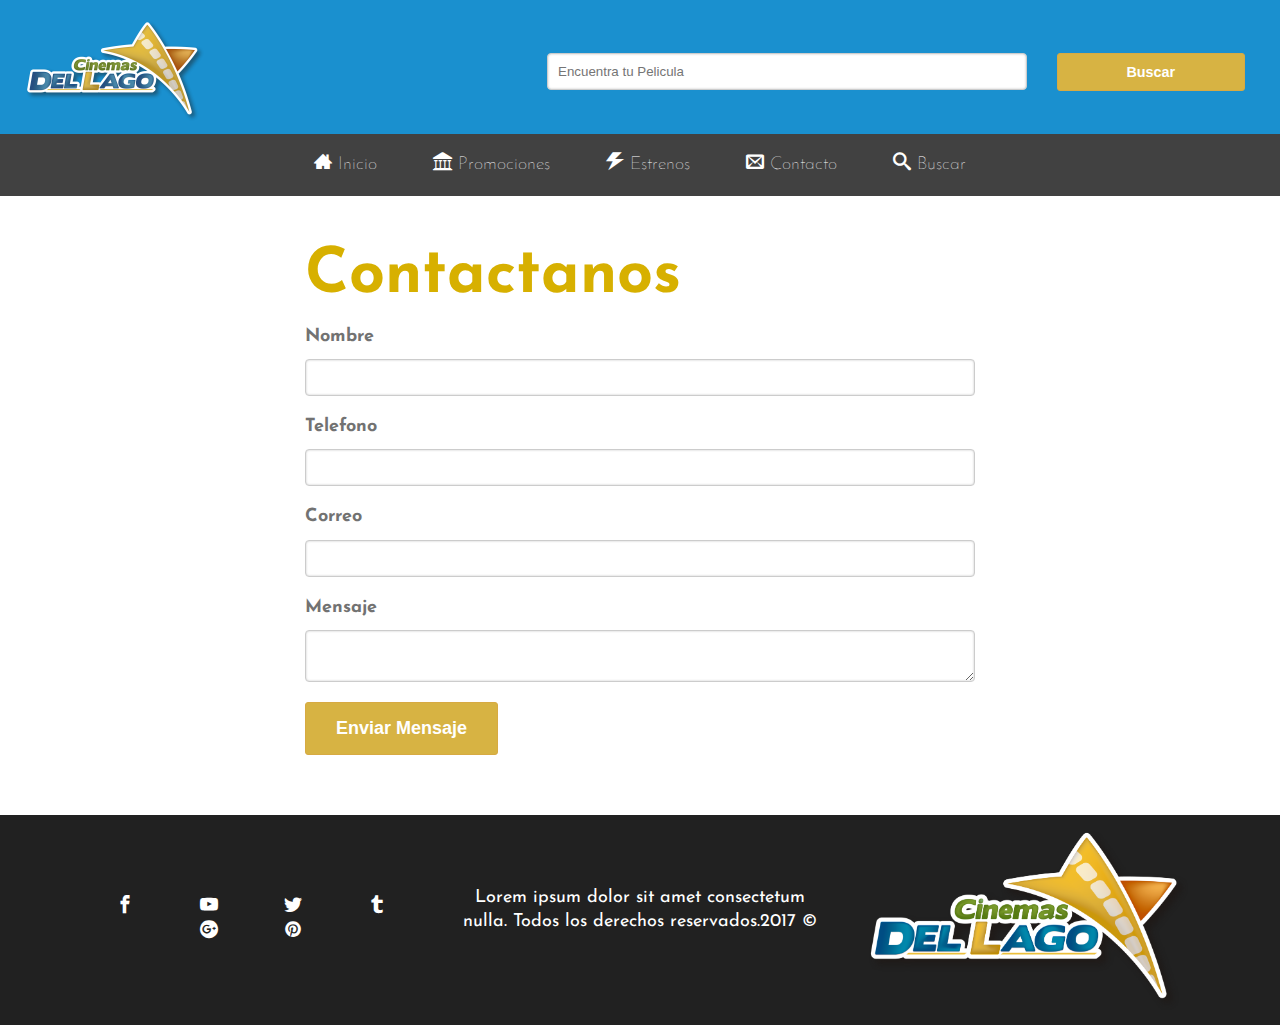
<file: appCineFrontend/contacto.html>
<!DOCTYPE HTML>

<html>

<head>
    <meta charset="utf-8"/>
    <title>Cinemas del Lago Contacto.</title>
    <link rel="stylesheet" href="css/listefi.css"/>
    <link rel="stylesheet" href="fonts/style.css"/>
    <link rel="stylesheet" href="fonts/fuentesMenu/style.css"/>
    <link href="https://fonts.googleapis.com/css?family=Josefin+Sans" rel="stylesheet">
    <script src="js/funciones.js"></script>
</head>
    
<body>
    <header>
        <div class="gd-40 logo gd-m-100">
            <a href="#"><img class="" src="images/logo-cinemas2015crop.png" title="Cinemas del Lago" alt=""/></a>
        </div>
        <div class="gd-60 busquedas gd-m-100">
            <form class="tx-center">
                <div class="gd-70 gd-m-100">
                    <input type="text" name="" class="form-in" placeholder="Encuentra tu Pelicula"/>
                </div>
                <div class="gd-30 gd-m-100">
                    <button type="submit" class="btn btn-yellow gd-100 buscador">Buscar</button>
                </div>
            </form>
        </div>
    </header>
    <!--Navegacion del sistema-------------------->
    <nav id="menu">
        <button id="drop" class="btn btn-yellow">
            <span class="lineas"></span>
            <span class="lineas"></span>
            <span class="lineas"></span>
        </button>
        <ul>
            <li><a href="index.php"><span class="icon-home3"></span>Inicio</a></li>
            <li><a href="promociones.ph"><span class="icon-library"></span>Promociones</a></li>
            <li><a href="estrenos.php"><span class="icon-power"></span>Estrenos</a></li>
            <li><a href="contacto.php"><span class="icon-envelop"></span>Contacto</a></li>
            <li><a href="buscar.php"><span class="icon-search"></span>Buscar</a></li>
        </ul>
    </nav>
    <!--Formulario de Contacto----------->
    <form action="?guardar" method="post" class="container cont-white cont-700" id="form_site_update">
		<h1>Contactanos</h1>
		<div class="form-sec">
			<label for="nombre">Nombre</label>
			<input type="text" name="nombre"  class="form-in" id="nombre">
		</div>
		<div class="form-sec">
			<label for="telefono">Telefono</label>
			<input type="text" name="telefono" class="form-in" id="telefono">
		</div>
		<div class="form-sec">
			<label for="email">Correo</label>
			<input type="text" name="email"  class="form-in" id="email">
		</div>
		<div class="form-sec">
			<label for="mensaje">Mensaje</label>
			<textarea name="mensaje" class="form-in" id="mensaje"></textarea>
		</div>
		<button type="submit" name="button" class="btn btn-yellow size-l">Enviar Mensaje</button>
	</form>
    <!--Pie de pagina-------------------->
    <footer>
        <div class="container">
            <div class="redes-sociales-pie gd-33 gd-m-100 tx-center vertical-content">
                <div>
                    <a href="https://www.facebook.com/cinemasdellago/?ref=ts&fref=ts" class="caja-enlace"><span class="icon-facebook"></span></a>
                    <a href="#" class="caja-enlace"><span class="icon-youtube"></span></a>
                    <a href="#" class="caja-enlace"><span class="icon-twitter"></span></a>
                    <a href="#" class="caja-enlace"><span class="icon-tumblr"></span></a>
                    <a href="#" class="caja-enlace"><span class="icon-google-plus3"></span></a>
                    <a href="#" class="caja-enlace"><span class="icon-pinterest"></span></a>
                </div>
            </div>
            
            <div class="p-pie gd-33 gd-m-100 tx-center vertical-content">
                <p>
                    Lorem ipsum dolor sit amet consectetum nulla. Todos los derechos reservados.2017 &copy;
                </p>
            </div>
            <a href="#" class="gd-33 gd-m-100 tx-center vertical-content"><img class="bx-center" src="images/Logo%20Colores%20Oscar.png" title="Cinemas del Lago" alt=""/></a>
        </div>
    </footer>
</body>

</html>
</file>
<file: appCineFrontend/css/listefi.css>
/*
	Listefi - Frontend Framework
	Creado por el equipo Debred - contacto@debred.com
*/
/*
    Paleta de Colores - blue/deep-orange
    #1976D2 - Dark Primary Color
    #2196F3 - Primary Color
    #BBDEFB - Light Primary Color
    #FF5722 - Acent Color
    #212121 - Primary Text
    #727272 - Secondary Text
    #B6B6B6 - Divider Color

	#be0101 - Error
	#01a939 - Success
*/
/*
	Indice:
	1-Base
	2-Tipografia
	3-Layout
	4-Auxiliares
	5-Botones
	6-Formularios
	7-Tooltip
	8-Ventanas modales
	9-Mensajes de alerta
	10-Barras de navegacion
	11-Migas de pan
	12-Modulo listable
*/
/* ---------- 1-Base ---------- */
*, *::after, *::before{
	margin: 0;
	padding: 0;
	box-sizing: border-box;
}
html, body{
	height: 100%;
	width: 100%;
}
body{
	 font-family: 'Josefin Sans', sans-serif;
	font-size: 18px;
	word-wrap: break-word;
    color: #212121;
	line-height: 1.3;
}
img{max-width: 100% !important;}
a img{border: none;}
/* ---------- 2-Tipografia ---------- */
a{
	color: #1976D2;
	text-decoration: none;
}
a:hover{color: #FF5722}
p{margin-bottom: 1.2rem;}
h1, h2, h3, h4, h5, h6{
    margin-bottom: 0.5rem;
    font-weight: bold;
}
h1{font-size: 2.5em;}
h2{font-size: 1.9em;}
h3{font-size: 1.47em;}
h4{font-size: 1.2em;}
h5{font-size: 0.93em;}
h6{font-size: 0.75em;}
@media all and (max-width:600px){body{font-size: 16px;}}
blockquote {
    border-left: 4px solid #b6b6b6;
    margin-bottom: 15px;
    padding: 15px 28px;
}
blockquote cite {color: #727272;}
ul, ol {margin: 20px 0 20px 30px;}
li{margin-bottom: 10px;}
.table{
	background-color: #fff;
    border-collapse: collapse;
    border-spacing: 0;
    width: 100%;
	margin-bottom: 20px;
}
.table th, .table td {
    border-bottom: 1px solid #efefef;
    padding: 15px 10px;
    text-align: left;
}
.table th{border-color: #c9c9c9;}
.table-container{
	width: 100%;
	overflow-y: auto;
	_overflow: auto;
	margin: 0 0 1em;
}
.table-container::-webkit-scrollbar{
	-webkit-appearance: none;
	width: 14px;
	height: 14px;
}
.table-container::-webkit-scrollbar-thumb{
	border-radius: 8px;
	border: 3px solid #fff;
	background-color: rgba(0, 0, 0, .3);
}
.table tbody tr:nth-of-type(2n+1){background-color: #fcfcfc;}
.table tbody tr:hover{background-color: #f4f4f4;}
.table tbody tr.selected{background-color: #f2f2f2}
.f-calido{color: #757575;}
.f-fuerte{color: #212121; font-weight: bolder;}
.f-sombra1{color: #444; text-shadow: 0px 2px 5px rgba(0,0,0,.4);}
.f-sombra2{color:#fff; text-shadow: 0px 2px 5px rgba(0,0,0,.4);}
/* ---------- 3-Layout -------- */
.container, .container::after, .container::before{
    display: table;
    content: "";
    clear: both;
}
.container{
    width: 98%;
    max-width: 1200px;
    margin: 0 auto;
    padding: 0 15px;
    display: block;
}
.container .container{padding: 0;}
[class*="gd-"]{
    float: left;
    padding: 0 15px;
    display: inline-block;
	margin: 0;
	min-height: 1px;
}
.gd-100{width: 100%;}
.gd-90{width: 90%;}
.gd-80{width: 80%;}
.gd-70{width: 70%;}
.gd-60{width: 60%;}
.gd-50{width: 50%;}
.gd-40{width: 40%;}
.gd-30{width: 30%;}
.gd-20{width: 20%;}
.gd-10{width: 10%;}
.gd-33{width: 33.33%;}
.gd-66{width: 66.66%;}
.gd-16{width: 16.66%;}
.gd-25{width: 25%}
@media all and (max-width: 800px){
	.gd-b-100{width: 100%;}
	.gd-b-90{width: 90%;}
	.gd-b-80{width: 80%;}
	.gd-b-70{width: 70%;}
	.gd-b-60{width: 60%;}
	.gd-b-50{width: 50%;}
	.gd-b-40{width: 40%;}
	.gd-b-30{width: 30%;}
	.gd-b-20{width: 20%;}
	.gd-b-10{width: 10%;}
	.gd-b-33{width: 33.33%;}
	.gd-b-66{width: 66.66%;}
	.gd-b-16{width: 16.66%;}
	.gd-b-25{width: 25%}
}/* b */
@media all and (max-width: 600px){
	.gd-m-100{width: 100%;}
	.gd-m-90{width: 90%;}
	.gd-m-80{width: 80%;}
	.gd-m-70{width: 70%;}
	.gd-m-60{width: 60%;}
	.gd-m-50{width: 50%;}
	.gd-m-40{width: 40%;}
	.gd-m-30{width: 30%;}
	.gd-m-20{width: 20%;}
	.gd-m-10{width: 10%;}
	.gd-m-33{width: 33.33%;}
	.gd-m-66{width: 66.66%;}
	.gd-m-16{width: 16.66%;}
	.gd-m-25{width: 25%}
}/* m */
@media all and (max-width: 400px){
	.gd-s-100{width: 100%;}
	.gd-s-90{width: 90%;}
	.gd-s-80{width: 80%;}
	.gd-s-70{width: 70%;}
	.gd-s-60{width: 60%;}
	.gd-s-50{width: 50%;}
	.gd-s-40{width: 40%;}
	.gd-s-30{width: 30%;}
	.gd-s-20{width: 20%;}
	.gd-s-10{width: 10%;}
	.gd-s-33{width: 33.33%;}
	.gd-s-66{width: 66.66%;}
	.gd-s-16{width: 16.66%;}
	.gd-s-25{width: 25%}
}/* s */
@media all and (max-width: 300px){
	.gd-x-100{width: 100%;}
	.gd-x-90{width: 90%;}
	.gd-x-80{width: 80%;}
	.gd-x-70{width: 70%;}
	.gd-x-60{width: 60%;}
	.gd-x-50{width: 50%;}
	.gd-x-40{width: 40%;}
	.gd-x-30{width: 30%;}
	.gd-x-20{width: 20%;}
	.gd-x-10{width: 10%;}
	.gd-x-33{width: 33.33%;}
	.gd-x-66{width: 66.66%;}
	.gd-x-16{width: 16.66%;}
	.gd-x-25{width: 25%}
}/* x */
/* ---------- 4-Auxiliares ---------- */
.clearfix, .clearfix::after, .clearfix::before{
	display: table;
	content: "";
	clear: both;
}
.clearfix{display: block;}
.tx-left{text-align: left;}
.tx-right{text-align: right;}
.tx-center{text-align: center;}
.bx-left{float: left;}
.bx-right{float: right !important;}
.bx-center{margin: 0 auto; display: block;}
.mg-sec{margin-top: 20px; margin-bottom: 20px;}
.d-block{
	display: block;
	width: 100%;
}
.cont-400{max-width: 400px;}
.cont-500{max-width: 500px;}
.cont-600{max-width: 600px;}
.cont-700{max-width: 700px;}
.cont-800{max-width: 800px;}
.cont-900{max-width: 900px;}
.cont-1000{max-width: 1000px;}
.cont-1100{max-width: 1100px;}
.cont-1200{max-width: 1200px;}
.hide{display: none !important;}
@media all and (max-width: 800px){
	.hide-b{display: none !important;}
}
@media all and (max-width: 600px){
	.hide-m{display: none !important;}
}
@media all and (max-width: 400px){
	.hide-s{display: none !important;}
}
@media all and (max-width: 300px){
	.hide-x{display: none !important;}
}
@media all and (min-width: 800px){
	.hide-min-b{display: none !important;}
}
@media all and (min-width: 600px){
	.hide-min-m{display: none !important;}
}
@media all and (min-width: 400px){
	.hide-min-s{display: none !important;}
}
@media all and (min-width: 300px){
	.hide-min-x{display: none !important;}
}
/* ---------- 5-Botones ---------- */
.btn{
    background-color: #fbfbfb;
    border: 1px solid #ccc;
    color: #727272;
    font-size: .8em;
    font-weight: bold;
    padding: 10px 15px;
	border-radius: 3px;
	transition: 0.25s all;
}
.btn:hover{
	background-color: #f0f0f0;
	color: #727272;
}
.btn:active{
	transform: translate(0px, -4px) scale(0.95);
}
.btn-block{
	display: block;
	width: 100%;
}
.btn.size-l{
	padding: 15px 30px;
	font-size: 1em;
}
.btn.size-s{
	padding: 5px 10px;
	font-size: 0.6em;
}
.btn-default{
	background-color: transparent;
	border-color: #1976D2;
	color: #1976D2;
}
.btn-default:hover{
	background-color: #1976D2;
	color: #fff;
}
.btn-primary{
	background-color: #1976D2;
	border-color: #0562be;
	color: #fff;
}
.btn-primary:hover{
	background-color: #004fab;
	color: #f0f0f0;
}
.btn-acent{
	background-color: #FF5722;
	border-color: #DD3506;
	color: #fff;
}
.btn-acent:hover{
	background-color: #e23a05;
	color: #fff;
}
.btn-yellow{
	background-color: #D7B343;
	border-color: #D7aa43;
	color: #fff;
}
.btn-yellow:hover{
	background-color: #D7B000;
	color: #f0f0f0;
}
/* ---------- 6-Formularios basicos ---------- */
.form-sec{margin-bottom: 20px;}
.form-sec label{
	color: #727272;
	font-weight: bold;
}
.form-in {
	border: 1px solid #ccc;
	border-radius: 4px;
	box-shadow: 0 0 3px -1px rgba(0, 0, 0, 0.5) inset;
	display: block;
	margin: 10px 0;
	padding: 10px;
	transition: all 0.5s ease 0s;
	width: 100%;
}
.form-in:hover{border-color: #BBDEFB;}
.form-in:focus{
	border-color: #2196F3;
	box-shadow: 0 0 6px 1px #bbdefb;
	background-color: #fbfbfb;
}
.form-in[data-estado="error"] {
    border-color: #be0101;
}
.form-in[data-estado="error"]:focus{
	box-shadow: 0 0 2px 1px #be0101;
}
.form-in[data-estado="success"] {
    border-color: #01a939;
}
.form-in[data-estado="success"]:focus{
	box-shadow: 0 0 2px 1px #01a939;
}
select.form-in:not([multiple]) {
	-webkit-appearance: none;
    -moz-appearance: none;
    appearance: none;
    background: #fff url("[data-uri]") no-repeat scroll right 0.75rem center / 0.8rem 1rem;
	display: inline-block;
}
.form-check input[type="checkbox"]{margin-right: 15px;}
.form-in-check {
    display: inline-block;
    padding: 10px 0;
}
.form-in[disabled]{background-color: #f0f0f0 !important;}
/* ---------- 6.5-Formularios avanzados ---------- */
.form-decoration {
    color: #858585;
    display: block;
    float: right;
    font-size: 20px;
    position: relative;
    right: 10px;
    top: -40px;
	pointer-events: none;
}
.form-in[data-estado="error"] + .form-decoration{
    color: #be0101;
}
.form-in[data-estado="success"] + .form-decoration{
    color: #01a939;
}
.form-check label{display: block;}
.form-check [type="checkbox"]:not(:checked),
.form-check [type="checkbox"]:checked,
.form-radio [type="radio"]:not(:checked),
.form-radio [type="radio"]:checked {
	position: absolute;
	left: -9999px;
}
.form-check [type="checkbox"]:not(:checked) + label,
.form-check [type="checkbox"]:checked + label,
.form-radio [type="radio"]:not(:checked) + label,
.form-radio [type="radio"]:checked + label {
	position: relative;
	padding-left: 25px;
	cursor: pointer;
}
.form-check [type="checkbox"]:not(:checked) + label:before,
.form-check [type="checkbox"]:checked + label:before{
	content: '';
	position: absolute;
	left:0; top: 2px;
	width: 17px; height: 17px;
	border: 1px solid #aaa;
	background: #f8f8f8;
	border-radius: 3px;
	box-shadow: inset 0 1px 3px rgba(0,0,0,.3)
}
.form-radio [type="radio"]:not(:checked) + label:before,
.form-radio [type="radio"]:checked + label:before {
	content: '';
	position: absolute;
	left:0; top: 2px;
	width: 17px; height: 17px;
	border: 1px solid #aaa;
	background: #f8f8f8;
	border-radius: 50%;
	box-shadow: inset 0 1px 3px rgba(0,0,0,.3)
}
.form-check [type="checkbox"]:not(:checked) + label:after,
.form-check [type="checkbox"]:checked + label:after {
	content: "\2714";
	position: absolute;
	top: 3px; left: 4px;
	font-size: 18px;
	line-height: 0.8;
	color: #1976D2;
	transition: all .2s;
}
.form-radio [type="radio"]:not(:checked) + label:after,
.form-radio [type="radio"]:checked + label:after {
	color: #1976d2;
	content: "•";
	font-size: 32px;
	left: 3px;
	top: -2px;
	line-height: 0.8;
	position: absolute;
	transition: all 0.2s ease 0s;
}
.form-check [type="checkbox"]:not(:checked) + label:after,
.form-radio [type="radio"]:not(:checked) + label:after{
	opacity: 0;
	transform: scale(0);
}
.form-check [type="checkbox"]:checked + label:after,
.form-radio [type="radio"]:checked + label:after {
	opacity: 1;
	transform: scale(1);
}
.form-check [type="checkbox"]:disabled:not(:checked) + label:before,
.form-check [type="checkbox"]:disabled:checked + label:before,
.form-radio [type="radio"]:disabled:not(:checked) + label:before,
.form-radio [type="radio"]:disabled:checked + label:before{
	box-shadow: none;
	border-color: #bbb;
	background-color: #ddd;
}
.form-check [type="checkbox"]:disabled:checked + label:after,
.form-radio [type="radio"]:disabled:checked + label:after{
	color: #999;
}
.form-check [type="checkbox"]:disabled + label,
.form-radio [type="radio"]:disabled + label{
	color: #aaa;
}
.form-check [type="checkbox"]:checked:focus + label:before,
.form-check [type="checkbox"]:not(:checked):focus + label:before,
.form-radio [type="radio"]:checked:focus + label:before,
.form-radio [type="radio"]:not(:checked):focus + label:before{
	border: 1px dotted blue;
}
.form-check label:hover:before, .form-radio label:hover:before{
	border: 1px solid #4778d9!important;
}
.onoffswitch {
	position: relative;
	width: 55px;
	display: inline-block;
	font-size: 80%;
}
.onoffswitch .onoffswitch-label {
	display: block;
	overflow: hidden;
	cursor: pointer;
	border: 1px solid #e6e6e6;
	border-radius: 20px;
	margin: 0;
}
.onoffswitch .onoffswitch-inner {
	width: 200%;
	margin-left: -100%;
	transition: margin 0.15s ease-in-out;
}
.onoffswitch .onoffswitch-inner:before,
.onoffswitch .onoffswitch-inner:after {
	float: left;
	width: 50%;
	height: 24px;
	padding: 0;
	line-height: 24px;
	font-size: 80%;
	color: #ffffff;
	font-weight: normal;
}
.onoffswitch .onoffswitch-inner:before {
	content: "\2714";
	padding-left: 10px;
	background-color: #007bc8;
	color: #ffffff;
	font-size: 18px;
    font-weight: bold;
}
.onoffswitch .onoffswitch-inner:after {
	background-color: #f0f0f0;
	border: 1px solid #ccc;
	border-radius: 20px;
	content: "";
	padding-right: 10px;
	text-align: right;
}
.onoffswitch .onoffswitch-switch {
	width: 22px;
	height: 22px;
	margin: 0;
	background: #ffffff;
	box-shadow: 0 0 3px rgba(0, 0, 0, 0.3);
	border-radius: 50%;
	position: absolute;
	top: 2px;
	bottom: 0;
	right: 35px;
	transition: right 0.15s ease-in-out;
}
.toggle-group {
	position: relative;
	height: 27px;
	font-family: "Helvetica Neue", Helvetica, Arial, sans-serif;
	top: 50%;
	margin-top: -13.5px;
	min-height: 48px;
}
.toggle-group input[type=checkbox] {
	position: absolute;
	left: 10px;
}
.toggle-group input[type=checkbox]:checked ~ .onoffswitch .onoffswitch-label .onoffswitch-inner {
	margin-left: 0;
}
.toggle-group input[type=checkbox]:checked ~ .onoffswitch .onoffswitch-label .onoffswitch-switch {
	right: 1px;
	box-shadow: 0 0 3px rgba(0, 0, 0, 0.5);
}
.toggle-group input[type=checkbox]:focus ~ .onoffswitch {
	outline: thin dotted #333;
	outline: 5px auto -webkit-focus-ring-color;
}
.toggle-group label {
	position: absolute;
	cursor: pointer;
	padding-left: 65px;
	display: inline-block;
	text-align: left;
	line-height: 24px;
	width: 100%;
	z-index: 1;
	height: 24px;
	font-weight: 200;
}
.aural {
	clip: rect(1px, 1px, 1px, 1px);
	height: 1px;
	overflow: hidden;
	position: absolute;
	width: 1px;
}
.aural:focus {
	clip: rect(0, 0, 0, 0);
	font-size: 1em;
	height: auto;
	outline: thin dotted;
	position: static !important;
	width: auto;
	overflow: visible;
}
/* ---------- 7-Tooltip ---------- */
.tooltip {
	position: relative;
	display: inline-block;
	border-bottom: 1px dotted black;
}
.tooltip .tooltiptext {
	visibility: hidden;
	width: 180px;
	background-color: #555;
	color: #fff;
	text-align: center;
	padding: 5px 0;
	border-radius: 6px;

	opacity: 0;
	transition: opacity 1s;

	position: absolute;
	z-index: 1;
	bottom: 125%;
	left: 50%;
	margin-left: -60px;
}
.tooltip .tooltiptext::after {
	content: "";
	position: absolute;
	top: 100%;
	left: 50%;
	margin-left: -5px;
	border-width: 5px;
	border-style: solid;
	border-color: #555 transparent transparent transparent;
}
.tooltip:hover .tooltiptext {
	visibility: visible;
	opacity: 1;
}
.btn-close{
    background-color: transparent;
    border: medium none;
    color: #666;
    cursor: pointer;
    font-size: 20px;
    font-weight: bold;
    padding: 2px;
    position: absolute;
    right: 0;
    top: 0;
}
.btn-close:hover{
	color: #222;
}
/* ---------- 8-Ventanas Modales ---------- */
.mw-box {
	background-color: #fff;
	border-radius: 10px;
	box-shadow: 0 0 17px -4px rgba(0, 0, 0, 0.5);
	overflow: hidden;
	width: 40%;
	opacity: 1;
	transition: opacity 0.5s;
	z-index: 300;
	min-width: 400px;
	margin: 10% auto 0 auto;
}
@media all and (max-width: 600px){.mw-box{min-width: 90%;}}
[data-estado="cerrado"].mw-box{
	opacity: 0;
	z-index: 0;
}
.mw-header{
	background-color: #2398D7;
	color: #222;
	font-size: 22px;
	font-weight: bold;
	padding: 18px 30px;
}
.mw-close {
	background-color: transparent;
	border: medium none;
	color: #808080;
	cursor: pointer;
	float: right;
	font-size: 25px;
	font-weight: bold;
}
.mw-close:hover{color: #444;}
.mw-body{
	padding: 20px;
	font-size: 20px;
}
.mw-box p{margin-bottom: 15px;}
.mw-controls {
	background-color: #e9e9e9;
	padding: 15px;
	text-align: right;
}
.mw-screen{
	position: fixed;
	left: 0;
	top: 0;
	min-width: 100%;
	min-height: 100%;
	background-color: rgba(0,0,0,0.5);
	opacity: 1;
	transition: opacity 0.5s;
}
[data-estado="cerrado"].mw-screen{opacity: 0;}
/* ---------- 9-Mensajes de alerta ---------- */
.alert {
    background-color: #dddddd;
    border: 2px solid #ccc;
    border-radius: 5px;
    padding: 15px;
	margin-bottom: 15px;
	margin-top: 10px;
	position: relative;
}
.alert.alert-error {
    background-color: #ffc9c9;
    border-color: #be0101;
    color: #520000;
}
.alert.alert-success {
    background-color: #5efeaa;
    border-color: #01a939;
    color: #006200;
}
.alert.alert-info {
    background-color: #96e3f2;
    border-color: #3784aa;
    color: #065379;
}
/* ---------- 10-Barras de navegacion ---------- */
.nav-bar, .nav-bar::after, .nav-bar::before{
	display: table;
	content: "";
	clear: both;
}
.nav-bar{
	display: block;
	background-color: #e0e0e0;
	position: relative;
	z-index: 6;
}
.nav-brand{
	font-size: 18px;
	display: inline-block;
	float: left;
	font-weight: bold;
}
.nav-bar ul{
	margin: 0;
	padding: 0;
	display: inline-block;
	float: left;
}
.nav-bar li{
	float: left;
	display: inline-block;
	margin: 0;
	padding: 0;
}
.nav-bar a{color: #444;}
.nav-bar a:hover{
	background-color: rgba(255, 255, 255, 0.4);
}
.nav-bar li a, .nav-brand a{
	display: block;
	width: 100%;
	padding: 20px 20px;
}
.nav-bar > a{
	display: inline-block;
	padding: 20px 20px;
	float: left;
}
.btn-sadw{
	display: inline-block;
	padding: 15px 20px 14px !important;
	color: #444;
	float: left;
	border: none;
	background-color: transparent;
}
.btn-sadw:hover{
	background-color: rgba(255, 255, 255, 0.4);
}
.btn-sadw .line {
    background-color: #666;
    display: block;
    height: 4px;
    margin: 5px 0;
    width: 30px;
}
.nav-primary{
	background-color: #1976D2;
	box-shadow: 0 0 5px 0 rgba(0, 0, 0, 0.5);
}
.nav-primary a{color: #fff;}
.nav-primary .btn-sadw .line {background-color: #fff;}
/* ---------- 11-Migas de pan ---------- */
.breadcrumb, .breadcrumb::after, .breadcrumb::before{
	clear: both;
	content: "";
	display: table;
}
.breadcrumb{
	display: inline-block;
	margin: 0;
	padding: 0;
}
.breadcrumb li{
	margin: 0;
	list-style: none;
	display: inline-block;
	float: left;
}
.breadcrumb a {
    color: #666;
    display: block;
    font-size: 0.8em;
    padding: 10px 10px 10px 0;
    width: 100%;
}
.breadcrumb a::after{
	display: block;
	content: "/";
	float: left;
	padding-right: 15px;
}
.breadcrumb li:first-child a::after{
	content: "";
}
/* ---------- 12-Modulo listable ---------- */
.listable {
    color: #666;
    font-size: 14px;
    padding: 21px 20px;
}
.listable .container {
    background-color: #fff;
    border-bottom: 1px solid #ccc;
	width: 100%;
}
.listable .container:nth-child(2n+1) {
    background-color: #f8f8f8;
}
.listable [class*="gd-"]{padding: 10px 15px;}
/* ---------- Estilos del cinema---------- */
/*
*Encabezado del sitio.
*/
header::before,header::after{
    display: table;
    content: "";
    clear: both;
}
header{background-color: #1976D2;padding-top: 10px;}
form::before,form::after{
    display: table;
    content: "";
    clear: both;
}
.logo{margin-top: 8px;}
.buscador{margin: 10px 0;}
.busquedas{padding: 12px 20px;}
/*
*Navegacion del sitio
*/
nav{
    background-color: #414141;
    z-index: 10;
}
ul{margin: 0;}
ul li{
    display: inline-block;
    margin-right: 30px;
    padding: 12px;
}
nav li a{color: #fff; font-weight: lighter;}
nav span{margin-right: 6px;}
/*
*Slide show.
*/
.slide-cont::after,.slide-cont::before{
    clear: both;
    display: table;
    content: "";
}
.slide-cont{width: 100%;}
.slide li{
    /*position: absolute;*/
    margin: 0;
    padding: 0;
    list-style: none;
}.slide li{margin: 0; padding: 0; list-style: none;}
.slide {margin: 0; padding: 0;}
/*
*Contenido de las peliculas.
*/
h2{color: #1976D2; font-weight: bolder;font-size: 60px;}
.espacio-33{
    background-color: #f9f9f9;
    box-shadow: 0px 2px 5px rgba(0,0,0,.4);
    overflow: hidden;
}
.sep-pel-cont{padding: 10px 0;}
.espacio-33-alto{margin: 20px 0;}
.caja-enlace:hover p,.caja-enlace:hover h3,.caja-enlace:hover h4,.caja-enlace:hover span{color: #fff;}
/*
*Pagina Sipnosis
*/
.contenido{
    box-shadow: 0px 2px 5px rgba(0,0,0,.4);
    overflow: hidden;
    padding: 15px;
}
.marg-inter{padding: 20px;}
.bajo{margin-bottom: 30px;}
/*
*Pie de pagina.
*/
footer{
    background-color: #212121;
    overflow: hidden;
    text-align: center;
    margin-top: 60px;
    padding: 30px;
    
}
.redes-sociales-pie span{
    color: #fff;
    padding: 10px;
    margin: 20px;
}
.logo-pie{color: #fff;margin-top: 30px;}
.p-pie{color: #fff;}
.algo{overflow: hidden;}
/*
*Estilos DropDown.
*/
#drop{width: 70px; display: none;}
.lineas{
    width: 100%;
    display: block;
    min-height: 2px;
    height: 3px;
    background-color: #f9f9f9;
    margin-bottom: 8px;
}
.lineas:last-child{margin-bottom: 0px;}
@media all and (max-width:600px){
    nav::after,nav::before{
        clear: both;
        display: table;
        content: "";
    }
    nav ul{display: none;}
    nav ul li{display: block; padding: 20px; text-align: left;}
    nav{position: fixed; top: 0;
	left: 0; width: 100%;}
    .busquedas{display: none;}
    .logo img{margin: 0 auto;display: block;}
    header{margin-top: 70px;}
    #drop{display: block; margin: 15px;}
    footer a{margin-bottom: 40px; display: inline-block;}
}
/*
*Estilos con JavaScript.
*/
[data-estado="pegajoso"]{
    position: fixed;
    top: 0;
    left: 0;
    width: 100%;
    z-index: 10;
}
[menu="bloque"]{
    display: block;
}
[menu="bloque"] li:first-child{
    padding-top: 80px;
}
/*
*Nuevas reglas
*/
#menu ul {
	text-align: center;
}
#menu li {
	margin: 0;
	padding: 0;
}
#menu a {
	display: inline-block;
	padding: 18px 25px;
    width: 100%;
}
#logotipo img{
    display: block;
}
/*CARDS ENTRADAS*/
.card-relative {
	position: relative;
    transition: .5s all
}
.card-relative:hover{
    transform: scale(1.1);
    box-shadow: 0 1px 12px rgba(0,0,0,.6);
}
.card-relative img {
	display: block;
}
.card-relative .caja-enlace {
	position: absolute;
	display: block;
	width: 100%;
	height: 100%;
	left: 0;
	top: 0;
	background-color: rgba(0,0,0,0.7);
	color: #fff;
	opacity: 0;
	transition: opacity .8s;
}
.card-relative .caja-enlace:hover{
    opacity: 1;
    /*border: 6px solid #1A90CF;*/
}

/* ---------- Slideshow --------- */
.jcslidecont{
    position: relative;
    padding: 0px;
    margin: 60px auto;
}
.jcslideshow {
	width: 100%;
	height: 500px;
	list-style: none;
	margin: 0;
	padding: 0;
	position: relative;
	overflow: hidden;
}
.jcslideshow li {
	position: absolute;
	width: 100%;
    height: 100%;
	transition: .5s all;
	margin: 0;
	padding: 0;
	top: 0;
	left: 0;
}
.jcslideshow img {
	width: 100% !important;
	display: block;
}
.btnslidenav {
	border: none;
	font-size: 40px;
	opacity: .2;
	padding: 0 15px;
	color: #000;
	transition: .5s all;
	position: absolute;
	top: 0;
	right: 0;
	height: 100%;
}
.btnslidenav:hover{opacity:.8}
.btnslidenav.atras {
	left: 0px;
}
@media all and (max-width:500px){
    .jcslideshow {height: 300px;}
}
@media all and (max-width:350px){
    .jcslideshow {height: 250px;}
}
@media all and (max-width:300px){
    .jcslideshow {height: 200px;}
}
header {
	background-color: #1A90CF;
	padding-top: 10px;
	display: flex;
	/* justify-content: center; */
	/* flex-direction: column-reverse; */
	/* flex-direction: al; */
	align-items: center;
}
h3{font-size: 32px;}
.sep-pel-cont {
	padding: 10px 0;
	display: flex;
	flex-direction: column;
	justify-content: center;
	height: 100%;
}
.vertical-content{
    display: flex;
    flex-direction: column;
    justify-content: center;
}
footer .vertical-content{
    height:150px;  
}
.card-relative h3{margin-bottom: 30px;}
form h1{margin-top: 40px; color: #D7B000;font-size: 3.5em;}
h2{margin-top: 40px; color: #D7B000;}
.bott-litt{margin-bottom: 20px; }
.bott-gd{margin-bottom: 60px;}
</file>
<file: appCineFrontend/fonts/style.css>
@font-face {
  font-family: 'icomoon';
  src:  url('icomoon.eot?see4nl');
  src:  url('icomoon.eot?see4nl#iefix') format('embedded-opentype'),
    url('icomoon.ttf?see4nl') format('truetype'),
    url('icomoon.woff?see4nl') format('woff'),
    url('icomoon.svg?see4nl#icomoon') format('svg');
  font-weight: normal;
  font-style: normal;
}

[class^="icon-"], [class*=" icon-"] {
  /* use !important to prevent issues with browser extensions that change fonts */
  font-family: 'icomoon' !important;
  speak: none;
  font-style: normal;
  font-weight: normal;
  font-variant: normal;
  text-transform: none;
  line-height: 1;

  /* Better Font Rendering =========== */
  -webkit-font-smoothing: antialiased;
  -moz-osx-font-smoothing: grayscale;
}

.icon-google-plus3:before {
  content: "\ea8d";
}
.icon-facebook:before {
  content: "\ea90";
}
.icon-twitter:before {
  content: "\ea96";
}
.icon-youtube:before {
  content: "\ea9d";
}
.icon-tumblr:before {
  content: "\eab9";
}
.icon-pinterest:before {
  content: "\ead1";
}
</file>
<file: appCineFrontend/fonts/fuentesMenu/style.css>
@font-face {
  font-family: 'icomoon';
  src:  url('fonts/icomoon.eot?pcnvzb');
  src:  url('fonts/icomoon.eot?pcnvzb#iefix') format('embedded-opentype'),
    url('fonts/icomoon.ttf?pcnvzb') format('truetype'),
    url('fonts/icomoon.woff?pcnvzb') format('woff'),
    url('fonts/icomoon.svg?pcnvzb#icomoon') format('svg');
  font-weight: normal;
  font-style: normal;
}

[class^="icon-"], [class*=" icon-"] {
  /* use !important to prevent issues with browser extensions that change fonts */
  font-family: 'icomoon' !important;
  speak: none;
  font-style: normal;
  font-weight: normal;
  font-variant: normal;
  text-transform: none;
  line-height: 1;

  /* Better Font Rendering =========== */
  -webkit-font-smoothing: antialiased;
  -moz-osx-font-smoothing: grayscale;
}

.icon-home3:before {
  content: "\e902";
}
.icon-library:before {
  content: "\e921";
}
.icon-envelop:before {
  content: "\e945";
}
.icon-search:before {
  content: "\e986";
}
.icon-power:before {
  content: "\e9b5";
}
</file>
